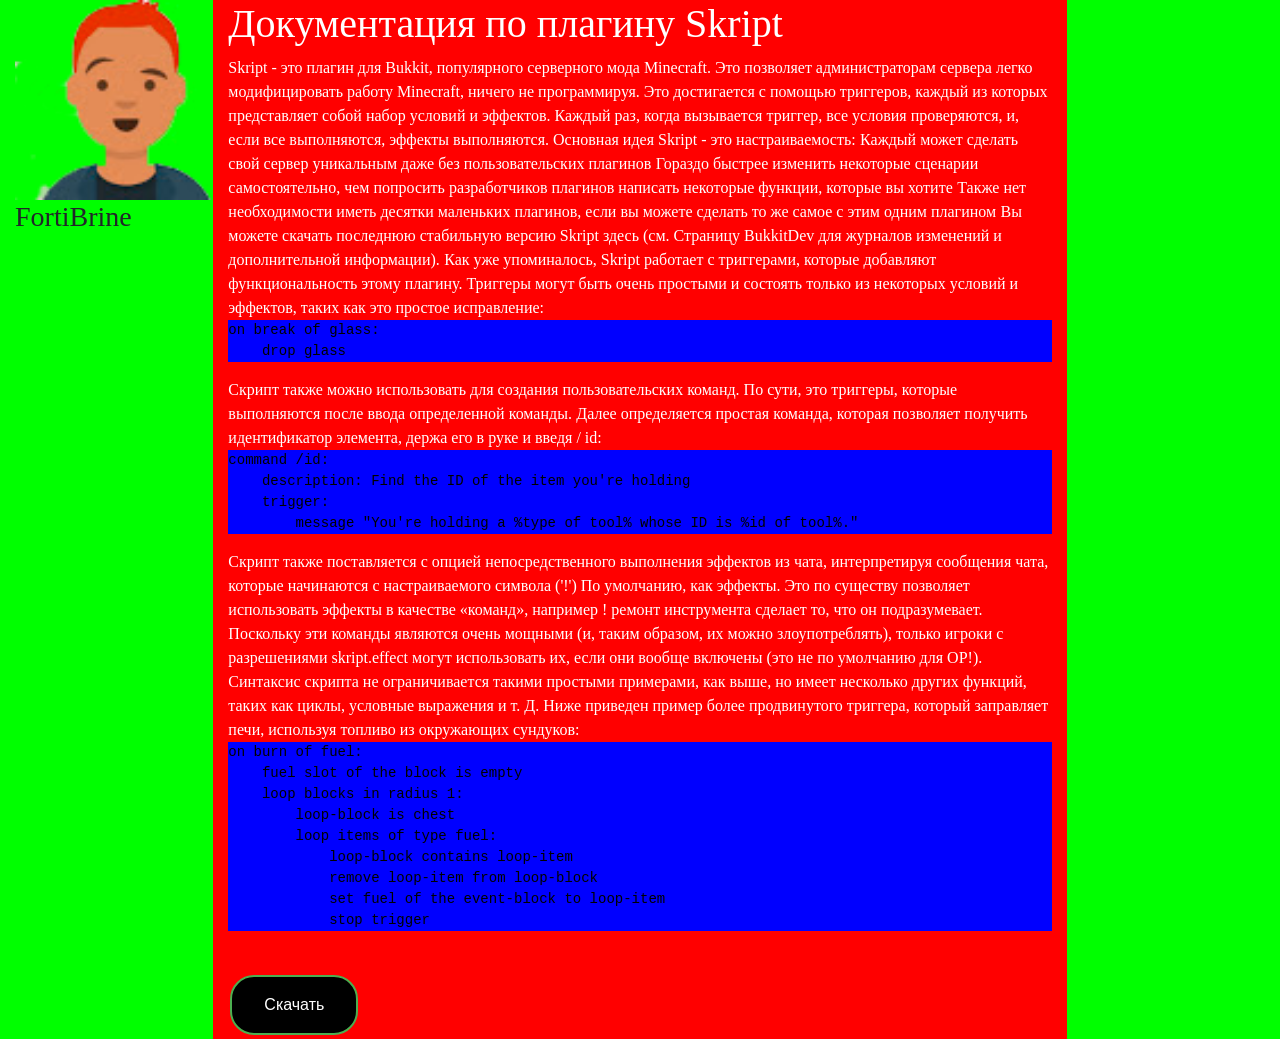
<file: index.html>
<!DOCTYPE html>
<html style="min-height: 100vh">
<head>
    <meta charset="utf-8">
    <meta description="Документация по плагину Skript">
    <title>Документация</title>
    <link rel="stylesheet" type="text/css" href="style.css">
    <link rel="stylesheet" type="text/css" href="https://stackpath.bootstrapcdn.com/bootstrap/4.4.1/css/bootstrap.min.css">
    <link rel="stylesheet" href="style.css">
    <script type="text/javascript" src="https://stackpath.bootstrapcdn.com/bootstrap/4.4.1/js/bootstrap.min.js"></script>
    <script type="text/javascript" src="https://stackpath.bootstrapcdn.com/bootstrap/4.4.1/js/bootstrap.bundle.min.js"></script>
    <script type="text/javascript">

    </script>
</head>
<body style="min-height: 100vh">
    <div class="container-fluid">
        <div class="row">
            <div class="col-md-2 col-sm-2 col-xs-2 col-lg-2" style="background-color: lime; min-height: 100vh">
                <img src="logo.png" width="200px" height="200px">
                <h3 class="comics">FortiBrine</h3>
            </div>
            <div class="col-md-8 col-sm-8 col-xs-8 col-lg-8" style="background-color: red">
                <h1 class="comics" style="color: white">Документация по плагину Skript</h1>
                <h7 class="comics" style="color: white">Skript - это плагин для Bukkit, популярного серверного мода Minecraft. Это позволяет администраторам сервера легко модифицировать работу Minecraft, ничего не программируя. Это достигается с помощью триггеров, каждый из которых представляет собой набор условий и эффектов. Каждый раз, когда вызывается триггер, все условия проверяются, и, если все выполняются, эффекты выполняются. Основная идея Skript - это настраиваемость:</h7>
                <h7 class="comics" style="color: white">Каждый может сделать свой сервер уникальным даже без пользовательских плагинов</h7>
                <h7 class="comics" style="color: white">Гораздо быстрее изменить некоторые сценарии самостоятельно, чем попросить разработчиков плагинов написать некоторые функции, которые вы хотите</h7>
                <h7 class="comics" style="color: white">Также нет необходимости иметь десятки маленьких плагинов, если вы можете сделать то же самое с этим одним плагином</h7>
                <h7 class="comics" style="color: white">Вы можете скачать последнюю стабильную версию Skript здесь (см. Страницу BukkitDev для журналов изменений и дополнительной информации).</h7>
                <h7 class="comics" style="color: white"></h7>
                <h7 class="comics" style="color: white">Как уже упоминалось, Skript работает с триггерами, которые добавляют функциональность этому плагину. Триггеры могут быть очень простыми и состоять только из некоторых условий и эффектов, таких как это простое исправление:</h7>
                <pre class="code-text" style="color: black; background-color: blue">
on break of glass:
    drop glass
</pre>
                <h7 class="comics" style="color: white">Скрипт также можно использовать для создания пользовательских команд. По сути, это триггеры, которые выполняются после ввода определенной команды.</h7>
                <h7 class="comics" style="color: white">Далее определяется простая команда, которая позволяет получить идентификатор элемента, держа его в руке и введя / id:</h7>
                <pre class="code-text" style="color: black; background-color: blue">
command /id:
    description: Find the ID of the item you're holding
    trigger:
        message "You're holding a %type of tool% whose ID is %id of tool%."</pre>
                <h7 class="comics" style="color: white">Скрипт также поставляется с опцией непосредственного выполнения эффектов из чата, интерпретируя сообщения чата, которые начинаются с настраиваемого символа ('!') По умолчанию, как эффекты. Это по существу позволяет использовать эффекты в качестве «команд», например ! ремонт инструмента сделает то, что он подразумевает. Поскольку эти команды являются очень мощными (и, таким образом, их можно злоупотреблять), только игроки с разрешениями skript.effect могут использовать их, если они вообще включены (это не по умолчанию для OP!).</h7>
                <h7 class="comics" style="color: white"></h7>
                <h7 class="comics" style="color: white">Синтаксис скрипта не ограничивается такими простыми примерами, как выше, но имеет несколько других функций, таких как циклы, условные выражения и т. Д. Ниже приведен пример более продвинутого триггера, который заправляет печи, используя топливо из окружающих сундуков:</h7>
                <pre class="code-text" style="color: black; background-color: blue">
on burn of fuel:
    fuel slot of the block is empty
    loop blocks in radius 1:
        loop-block is chest
        loop items of type fuel:
            loop-block contains loop-item
            remove loop-item from loop-block
            set fuel of the event-block to loop-item
            stop trigger</pre>
                <br/>
                <a class="butt butt1" href="https://media.forgecdn.net/files/779/542/Skript.jar">
                    <span class="download-project">
                        Скачать
                    </span>
                </a>
            </div>
            <div class="col-md-2 col-sm-2 col-xs-2 col-lg-2" style="background-color: lime; min-height: 100vh">
                
            </div>
        </div>
    </div>
</body>
</html>
</file>
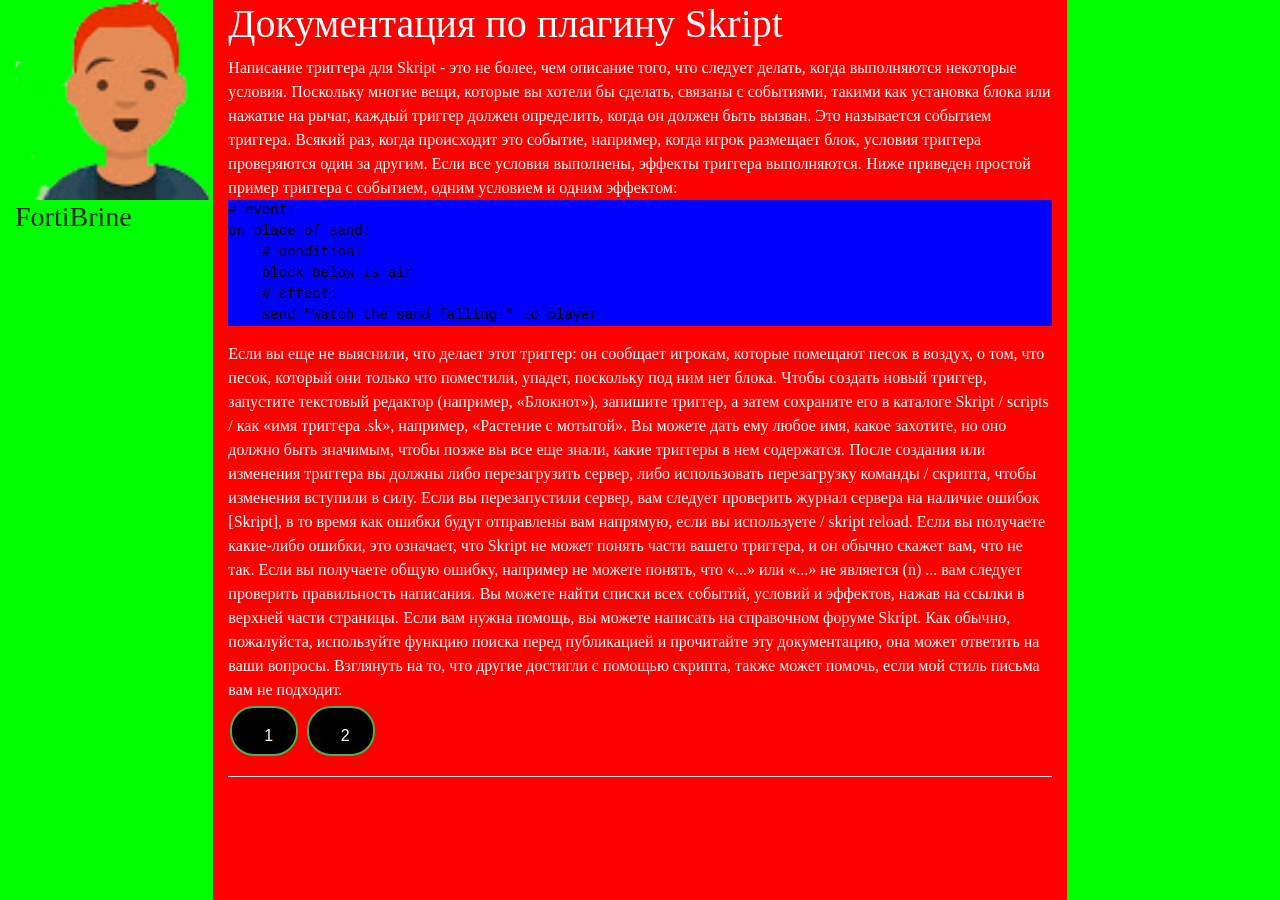
<file: 2.html>
<!DOCTYPE html>
<html style="min-height: 100vh">
<head>
    <meta charset="utf-8">
    <meta description="Документация по плагину Skript">
    <title>Документация</title>
    <link rel="stylesheet" type="text/css" href="style.css">
    <link rel="stylesheet" type="text/css" href="https://stackpath.bootstrapcdn.com/bootstrap/4.4.1/css/bootstrap.min.css">
    <link rel="stylesheet" href="style.css">
    <script type="text/javascript" src="https://stackpath.bootstrapcdn.com/bootstrap/4.4.1/js/bootstrap.min.js"></script>
    <script type="text/javascript" src="https://stackpath.bootstrapcdn.com/bootstrap/4.4.1/js/bootstrap.bundle.min.js"></script>
    <script type="text/javascript">

    </script>
</head>
<body style="min-height: 100vh">
    <div class="container-fluid">
        <div class="row">
            <div class="col-md-2 col-sm-2 col-xs-2 col-lg-2" style="background-color: lime; min-height: 100vh">
                <img src="logo.png" width="200px" height="200px">
                <h3 class="comics">FortiBrine</h3>
            </div>
            <div class="col-md-8 col-sm-8 col-xs-8 col-lg-8" style="background-color: red">
                <h1 class="comics" style="color: white">Документация по плагину Skript</h1>
                <h7 class="comics" style="color: white">Написание триггера для Skript - это не более, чем описание того, что следует делать, когда выполняются некоторые условия.</h7>
                <h7 class="comics" style="color: white">Поскольку многие вещи, которые вы хотели бы сделать, связаны с событиями, такими как установка блока или нажатие на рычаг, каждый триггер должен определить, когда он должен быть вызван. Это называется событием триггера. Всякий раз, когда происходит это событие, например, когда игрок размещает блок, условия триггера проверяются один за другим. Если все условия выполнены, эффекты триггера выполняются.</h7>
                <h7 class="comics" style="color: white">Ниже приведен простой пример триггера с событием, одним условием и одним эффектом:</h7>
                <pre class="code-text" style="color: black; background-color: blue">
# event:
on place of sand:
    # condition:
    block below is air
    # effect:
    send "Watch the sand falling!" to player</pre>
                <h7 class="comics" style="color: white">Если вы еще не выяснили, что делает этот триггер: он сообщает игрокам, которые помещают песок в воздух, о том, что песок, который они только что поместили, упадет, поскольку под ним нет блока.</h7>
                <h7 class="comics" style="color: white"></h7>
                <h7 class="comics" style="color: white">Чтобы создать новый триггер, запустите текстовый редактор (например, «Блокнот»), запишите триггер, а затем сохраните его в каталоге Skript / scripts / как «имя триггера .sk», например, «Растение с мотыгой». Вы можете дать ему любое имя, какое захотите, но оно должно быть значимым, чтобы позже вы все еще знали, какие триггеры в нем содержатся.</h7>
                <h7 class="comics" style="color: white"></h7>
                <h7 class="comics" style="color: white">После создания или изменения триггера вы должны либо перезагрузить сервер, либо использовать перезагрузку команды / скрипта, чтобы изменения вступили в силу. Если вы перезапустили сервер, вам следует проверить журнал сервера на наличие ошибок [Skript], в то время как ошибки будут отправлены вам напрямую, если вы используете / skript reload. Если вы получаете какие-либо ошибки, это означает, что Skript не может понять части вашего триггера, и он обычно скажет вам, что не так. Если вы получаете общую ошибку, например не можете понять, что «...» или «...» не является (n) ... вам следует проверить правильность написания.</h7>
                <h7 class="comics" style="color: white"></h7>
                <h7 class="comics" style="color: white">Вы можете найти списки всех событий, условий и эффектов, нажав на ссылки в верхней части страницы.</h7>
                <h7 class="comics" style="color: white"></h7>
                <h7 class="comics" style="color: white">Если вам нужна помощь, вы можете написать на справочном форуме Skript. Как обычно, пожалуйста, используйте функцию поиска перед публикацией и прочитайте эту документацию, она может ответить на ваши вопросы. Взглянуть на то, что другие достигли с помощью скрипта, также может помочь, если мой стиль письма вам не подходит.</h7>

                <br>
                <a class="butt butt1" href="https://fortibbrine.github.io" style="font-size: 100%; width: 50px; height: 50px;">
                    <span class="download-project">
                        1
                    </span>
                </a>
                <a class="butt butt1" href="https://fortibbrine.github.io/2" style="font-size: 100%; width: 50px; height: 50px">
                    <span class="download-project">
                        2
                    </span>
                </a>
                <hr color="white">
            </div>
            <div class="col-md-2 col-sm-2 col-xs-2 col-lg-2" style="background-color: lime; min-height: 100vh">
                
            </div>
        </div>
    </div>
</body>
</html>
</file>
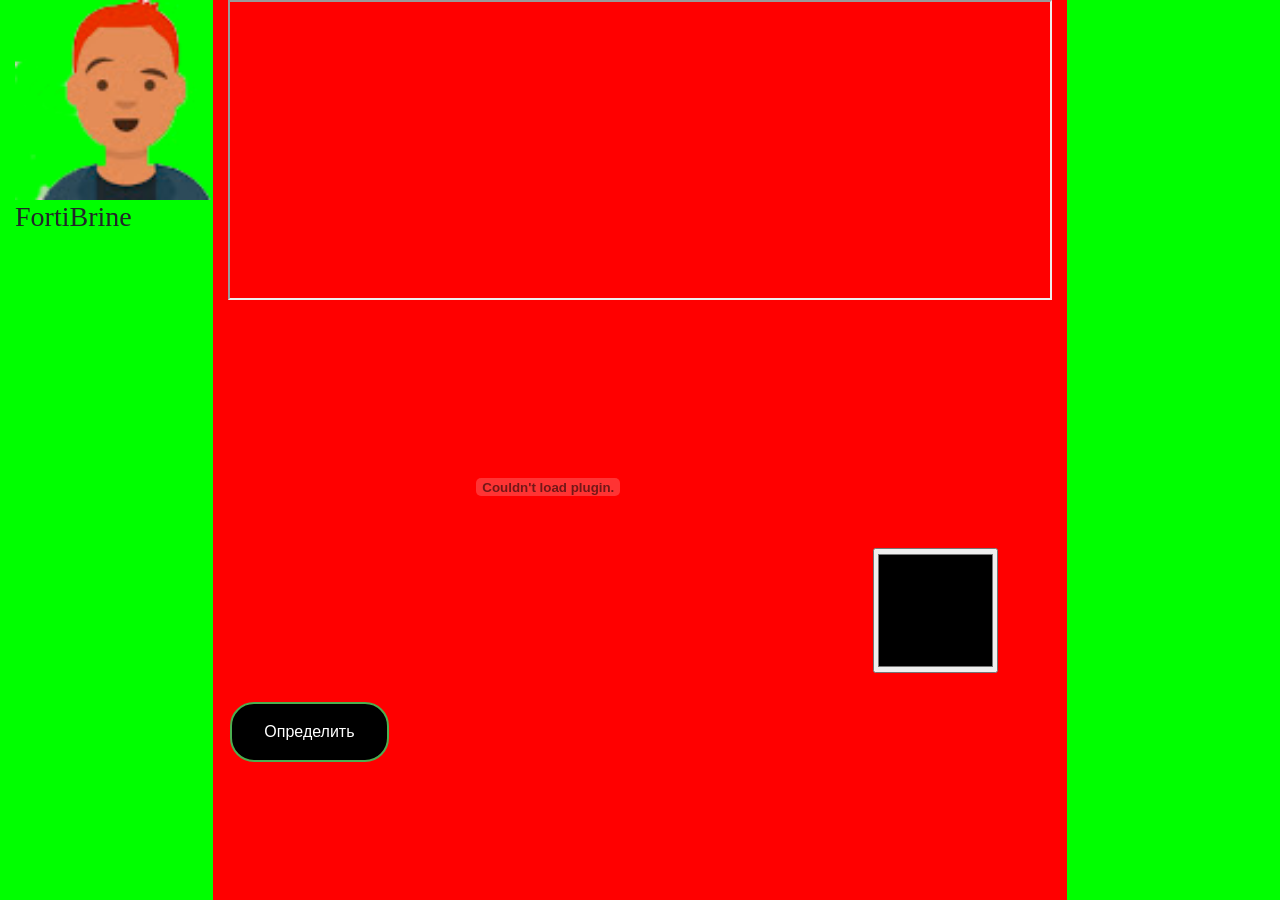
<file: test.html>
<!DOCTYPE html>
<html style="min-height: 100vh">
<head>
    <meta charset="utf-8">
    <title>Генератор кнопок</title>
    <link rel="stylesheet" type="text/css" href="style.css">
    <link rel="stylesheet" type="text/css" href="https://stackpath.bootstrapcdn.com/bootstrap/4.4.1/css/bootstrap.min.css">
    <link rel="stylesheet" href="style.css">
    <script type="text/javascript" src="https://stackpath.bootstrapcdn.com/bootstrap/4.4.1/js/bootstrap.min.js"></script>
    <script type="text/javascript" src="https://stackpath.bootstrapcdn.com/bootstrap/4.4.1/js/bootstrap.bundle.min.js"></script>
    <script type="text/javascript">
        function need(form) {
            alert(form.value);
        }
    </script>
</head>
<body style="min-height: 100vh">
    <div class="container-fluid">
        <div class="row">
            <div class="col-md-2 col-sm-2 col-xs-2 col-lg-2" style="background-color: lime; min-height: 100vh">
                <img src="logo.png" width="200px" height="200px">
                <h3 class="comics">FortiBrine</h3>
            </div>
            <div class="col-md-8 col-sm-8 col-xs-8 col-lg-8" style="background-color: red">
                <iframe src="https://console.python.org/python-dot-org-console/" style="width: 100%; height: 300px;"></iframe>
                <embed src="https://rapidtyping.com/online-typing-games/downloads/typing-games/rapid-math.swf" menu="false" quality="high" width="640" height="360" type="application/x-shockwave-flash">
                <input type="color" id="date" style="width: 125px; height: 125px; border-radius: 25s"><br><br>
                <button class="butt butt1" onclick="need(document.getElementById('date'))">Определить</button>
            </div>
            <div class="col-md-2 col-sm-2 col-xs-2 col-lg-2" style="background-color: lime; min-height: 100vh">
                
            </div>
        </div>
    </div>
</body>
</html>
</file>
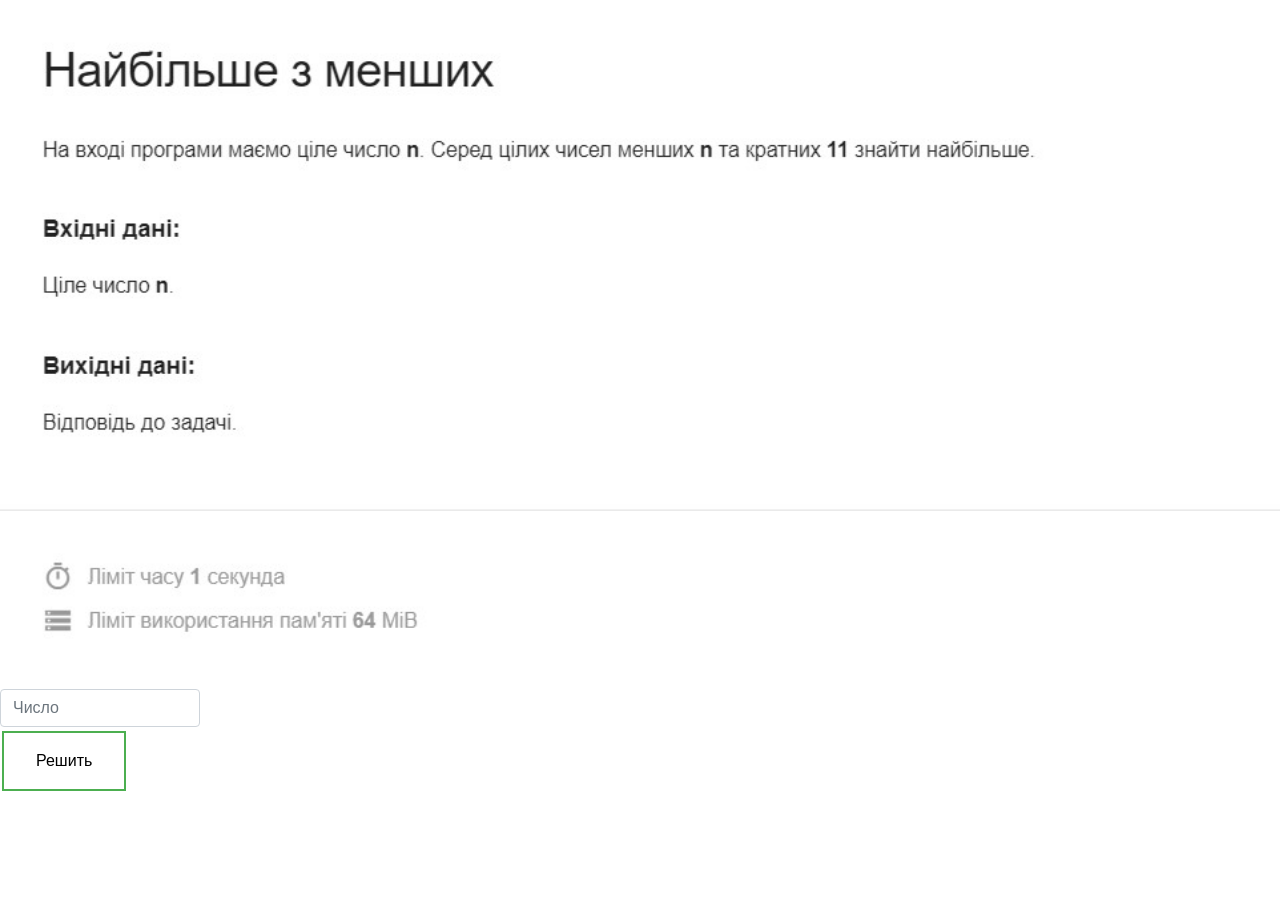
<file: e-olymp/n8906.html>
<!DOCTYPE html>
<html>
<head>
	<meta charset="utf-8">
	<title>n8906</title>
	<link rel="stylesheet" type="text/css" href="style.css">
	<link rel="stylesheet" type="text/css" href="https://stackpath.bootstrapcdn.com/bootstrap/4.4.1/css/bootstrap.min.css">
	<script type="text/javascript" src="https://stackpath.bootstrapcdn.com/bootstrap/4.4.1/js/bootstrap.min.js"></script>
	<script type="text/javascript" src="https://stackpath.bootstrapcdn.com/bootstrap/4.4.1/js/bootstrap.bundle.min.js"></script>
	<script type="text/javascript">
		function f(button) {
			var entry = document.getElementById('entry').value;
			var n = parseInt(entry)-1;
			var res = parseInt(n/11)*11;
			alert(res);
		}
	</script>
</head>
<body>
	<img src="n8906.jpg" width="1400px">
	<input placeholder="Число" type="text" class="form-control" id="entry" style="width: 200px">
	<button class="butt butt1" onclick="f(this)">Решить</button>
</body>
</html>
</file>
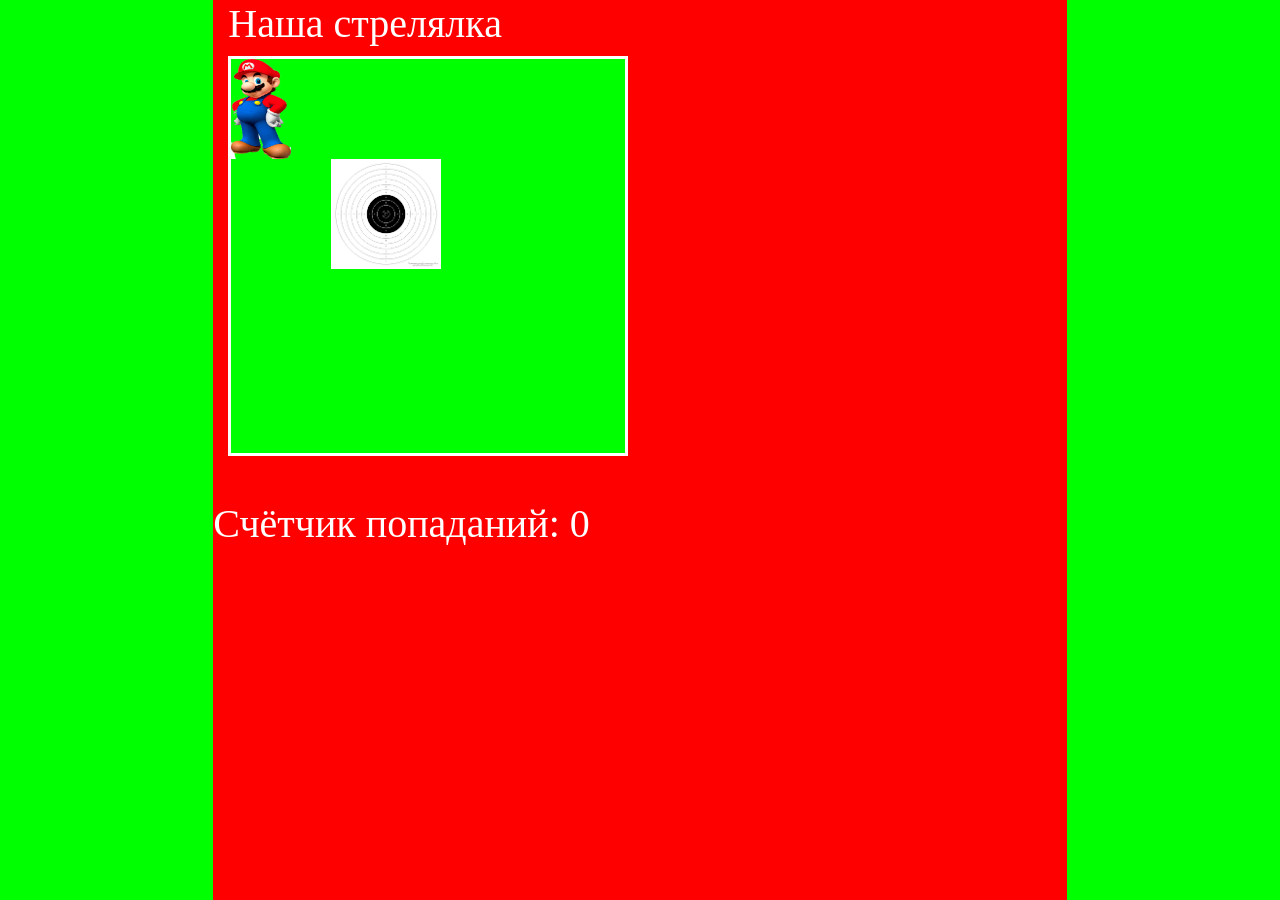
<file: Mario/test.html>
<!DOCTYPE html>
<html style="min-height: 100vh">
<head>
    <meta charset="utf-8">
    <title>Стрелялки</title>
    <link rel="stylesheet" type="text/css" href="style.css">
    <link rel="stylesheet" type="text/css" href="https://stackpath.bootstrapcdn.com/bootstrap/4.4.1/css/bootstrap.min.css">
    <script type="text/javascript" src="https://stackpath.bootstrapcdn.com/bootstrap/4.4.1/js/bootstrap.min.js"></script>
    <script type="text/javascript" src="https://stackpath.bootstrapcdn.com/bootstrap/4.4.1/js/bootstrap.bundle.min.js"></script>
    <script type="text/javascript">
        var x = 0, 
            y = 0;
        document.onkeypress = function py(evant) {
            var key = evant.key;
            var player = document.getElementById('player');
            console.log(evant);
            if (key == "d" || key == "Right") {
                x += 10;
                player.style = "margin: 0px; position: absolute; top: "+y+"px; left: "+x+"px;";
            }
            if (key == "a" || key == "Left") {
                x -= 10;
                player.style = "margin: 0px; position: absolute; top: "+y+"px; left: "+x+"px;";
            }
            if (x >= 300) {
                x -= 20;
                player.style = "margin: 0px; position: absolute; top: "+y+"px; left: "+x+"px;";
            }
            if (x <= -30) {
                x += 20;
                player.style = "margin: 0px; position: absolute; top: "+y+"px; left: "+x+"px;";
            }
        }
    </script>
</head>
<body style="min-height: 100vh">
    <div class="container-fluid">
        <div class="row">
            <div class="col-md-2 col-sm-2 col-xs-2 col-lg-2" style="background-color: lime; min-height: 100vh">
                
            </div>
            <div class="col-md-8 col-sm-8 col-xs-8 col-lg-8" style="background-color: red">
                <h1 class="comics" style="color: white">Наша стрелялка</h1>
                <div class="container" style="border: 3px solid white; height: 400px; width: 400px; position: absolute; background-color: lime">
                    <img src="mario.png" id="player" width = "60" height= "100" style="margin: 0px; position: absolute; top: 0px; left: 0px;">
                    <img src="mixer.png" style="margin: 0px; position: absolute; top: 100px; left: 100px;" width = "110px" height="110px" />
                </div>
                <h1 class="comics" style="color: white; margin: 0px; position: absolute; top: 500px; left: 0px;">Счётчик попаданий: 0</h1>
            </div>
            <div class="col-md-2 col-sm-2 col-xs-2 col-lg-2" style="background-color: lime; min-height: 100vh">
                
            </div>
        </div>
    </div>
</body>
</html>
</file>
<file: style.css>
.butt {
  	background-color: white; /* Green */
	border: none;
	color: black;
	padding: 16px 32px;
	text-align: center;
	text-decoration: none;
	display: inline-block;
	font-size: 16px;
	margin: 4px 2px;
	border-radius: 24px;
	transition-duration: 0.4s;
	cursor: pointer;
}
.butt1 {
  background-color: black; 
  color: white; 
  border-radius: 24px;
  border: 2px solid #4CAF50;
}
.butt1:hover {
  background-color: #4CAF50;
  color: white;
}
.labels {
	font-size: 250%;
	font: Comic Sans MS;
	width: 175px;
	color: black;
}
.entry {
	margin: 30px;
	border: 3px solid red;
	font-size: 175%;
	font-family: Comic Sans Ms;
	width: 175px;
}
.textentry {
	max-width: 400px; 
	max-height: 100px;
	min-width: 400px;
	min-height: 100px;
	margin: 30px;
	border: 3px solid red;
	font-family: Comic Sans Ms;
	font-size: 135%;
}
.comics {
	font-family: Comic sans MS;
}
.genb {
	border: 0;
	background: none;
	display: black;
	text-align: center;
	border: 2px solid #3498db;
	padding: 14px 10px;
	width: 200px;
	outline: none;
	color: white;
	border-radius: 24px;
	transition: 0.25s;
	font-family: Comic Sans MS;
}
.genbs {
	border: 0;
	background: none;
	display: black;
	text-align: center;
	border: 2px solid #3498db;
	padding: 14px 10px;
	width: 200px;
	outline: none;
	color: white;
	border-radius: 24px;
	transition: 0.25s;
	font-family: Comic Sans MS;
}
</file>
<file: e-olymp/style.css>
.butt {
  	background-color: #4CAF50; /* Green */
	border: none;
	color: white;
	padding: 16px 32px;
	text-align: center;
	text-decoration: none;
	display: inline-block;
	font-size: 16px;
	margin: 4px 2px;
	transition-duration: 0.4s;
	cursor: pointer;
}
.butt1 {
  background-color: white; 
  color: black; 
  border: 2px solid #4CAF50;
}
.butt1:hover {
  background-color: #4CAF50;
  color: white;
}
</file>
<file: Mario/style.css>
.butt {
  	background-color: #4CAF50; /* Green */
	border: none;
	color: white;
	padding: 16px 32px;
	text-align: center;
	text-decoration: none;
	display: inline-block;
	font-size: 16px;
	margin: 4px 2px;
	transition-duration: 0.4s;
	cursor: pointer;
}
.butt1 {
  background-color: white; 
  color: black; 
  border: 2px solid #4CAF50;
}
.butt1:hover {
  background-color: #4CAF50;
  color: white;
}
.labels {
	font-size: 250%;
	font: Comic Sans MS;
	width: 175px;
	color: black;
}
.entry {
	margin: 30px;
	border: 3px solid red;
	font-size: 175%;
	font-family: Comic Sans Ms;
	width: 175px;
}
.textentry {
	max-width: 400px; 
	max-height: 100px;
	min-width: 400px;
	min-height: 100px;
	margin: 30px;
	border: 3px solid red;
	font-family: Comic Sans Ms;
	font-size: 135%;
}
.comics {
	font-family: Comic sans MS;
}
</file>
